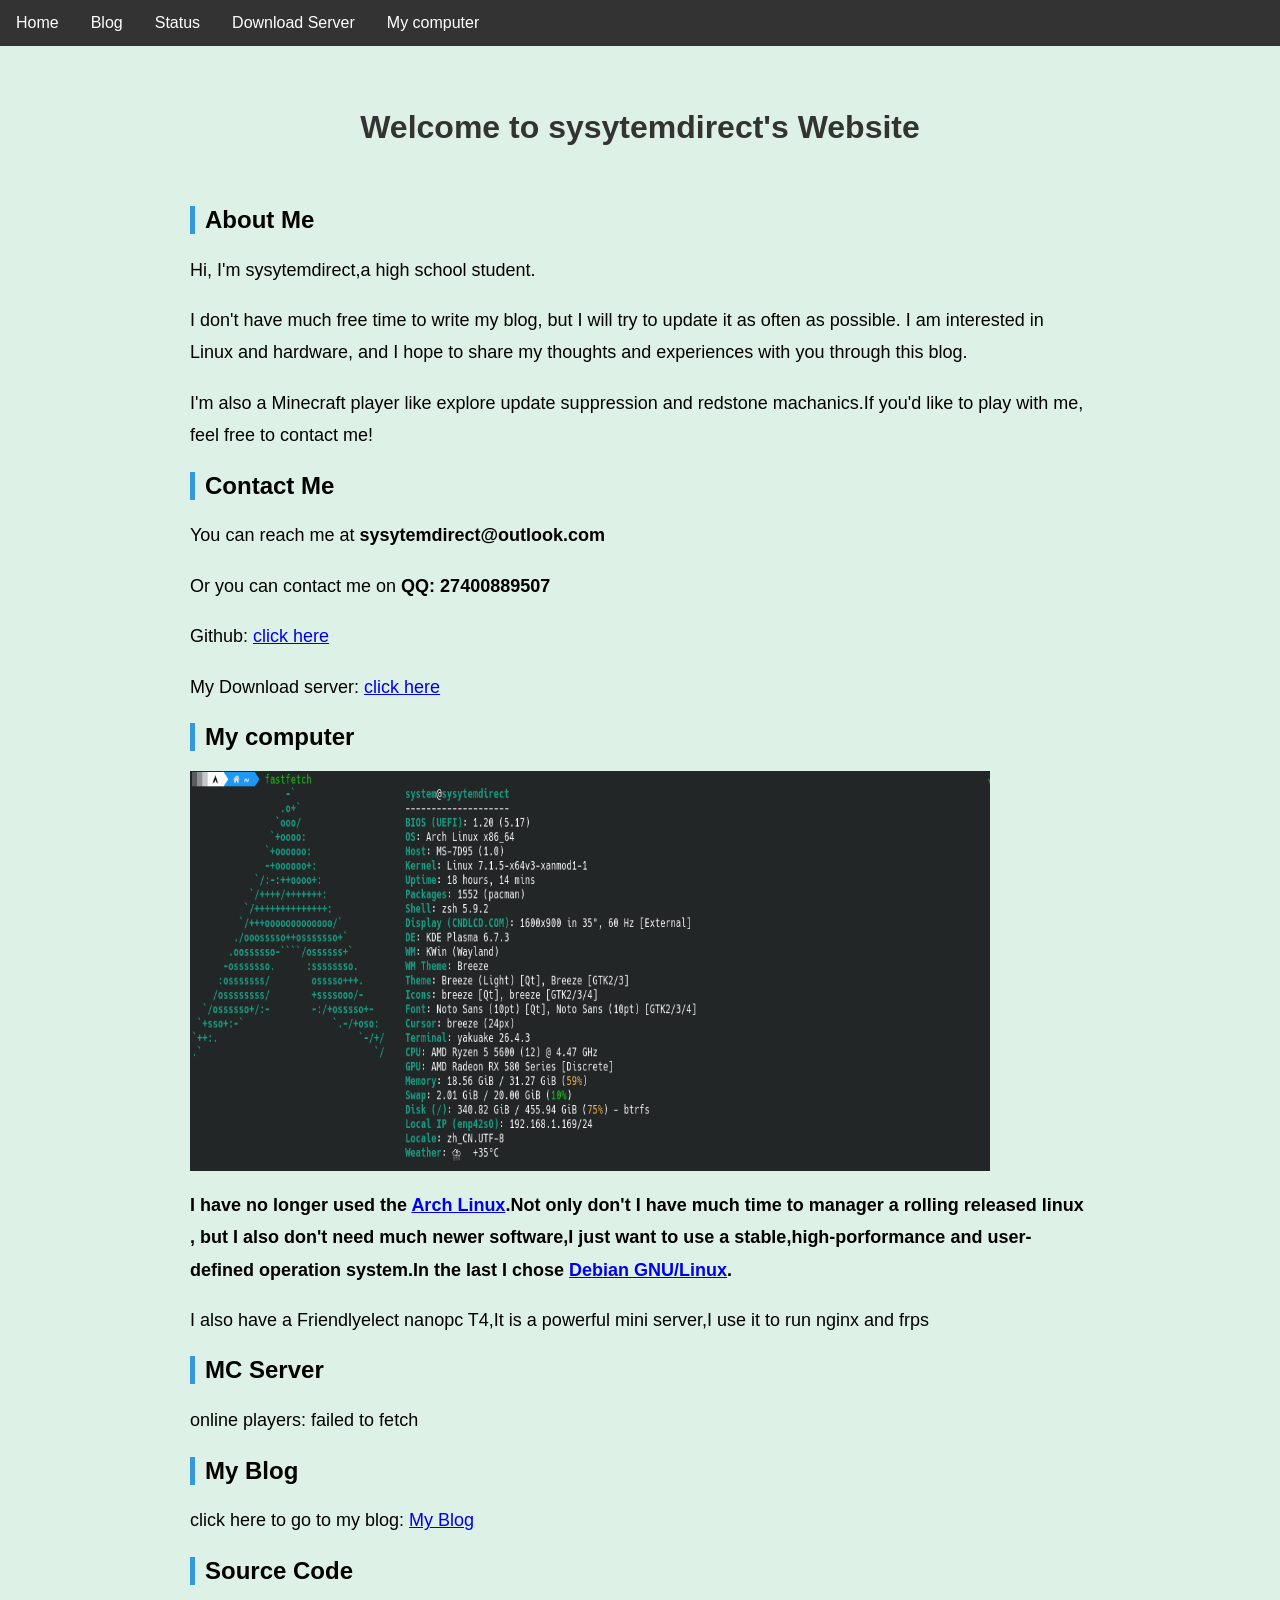
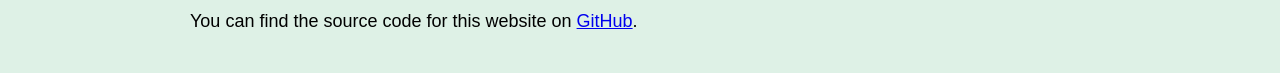
<file: index.html>
<head>
    <link rel="stylesheet" href="style.css">
    <meta charset="utf-8">
</head>

<title> sysytemdirect's Blog</title>

<nav>
    <ul>
        <li><a href="index.html">Home</a></li>
        <li><a href="blog/index.html">Blog</a></li>
        <li><a href="webui/webui.html">Status</a></li>
        <li><a href="https://www.sysytemdirect.top:8990/">Download Server</a></li>
        <li><a href="preview.html">My computer</a></li>
    </ul>
</nav>

<body>

<br>
<h1>Welcome to sysytemdirect's Website </h1>
<br>

<h2>About Me</h2>   
<p>Hi, I'm sysytemdirect,a high school student.</p>
<p>I don't have much free time to write my blog, but I will try to update it as often as possible. I am interested in Linux and hardware, and I hope to share my thoughts and experiences with you through this blog.</p>  
<p>I'm also a Minecraft player like explore update suppression and redstone machanics.If you'd like to play with me, feel free to contact me!</p>

<h2>Contact Me</h2> 
<p>You can reach me at <b>sysytemdirect@outlook.com</b> </p>
<p>Or you can contact me on <b>QQ: 27400889507</b></p>
<p>Github: <a href="https://github.com/sysytemdirect">click here</a></p>
<p>My Download server: <a href="https://www.sysytemdirect.top:8990">click here</a></p>

<h2>My computer</h2>
<img src="computer.png" alt="My computer" width="800" height="400">
<p><b>I have no longer used the <a href="https://archlinux.org">Arch Linux</a>.Not only don't I have much time to
manager a rolling released linux , but I also don't need much newer software,I just want to use a stable,high-porformance and
user-defined operation system.In the last I chose <a href="https://www.debian.org/">Debian GNU/Linux</a>. </b></p>
<p>I also have a Friendlyelect nanopc T4,It is a powerful mini server,I use it to run nginx and frps</p>

<h2>MC Server</h2>

<p>
online players:
<span id="mc-online">loading...</span>
</p>

<script>

function updateMC(){
    fetch("https://www.sysytemdirect.top:8999/api/mc")
    .then(r => r.json())
    .then(data => {
        if(data.online){
            document.getElementById("mc-online").innerHTML =
                data.players + "/" + data.max;

        }else{

            document.getElementById("mc-online").innerHTML =
                "server offline";
        }
    })

    .catch(err => {

        document.getElementById("mc-online").innerHTML =
            "failed to fetch";

        console.log(err);

    });

}

updateMC();
setInterval(updateMC,10000);
</script>

<h2>My Blog</h2>
<p>click here to go to my blog: <a href="blog/index.html">My Blog</a></p>

<h2>Source Code</h2>
<p>You can find the source code for this website on <a href="https://github.com/sysytemdirect/html">GitHub</a>.</p>

<br>
<script src="https://giscus.app/client.js"
        data-repo="sysytemdirect/html"
        data-repo-id="R_kgDOTufxiw"
        data-category="General"
        data-category-id="DIC_kwDOTufxi84DC3Nr"
        data-mapping="pathname"
        data-strict="0"
        data-reactions-enabled="1"
        data-emit-metadata="0"
        data-input-position="bottom"
        data-theme="light"
        data-lang="zh-CN"
        crossorigin="anonymous"
        async>
</script>
</body>
</file>
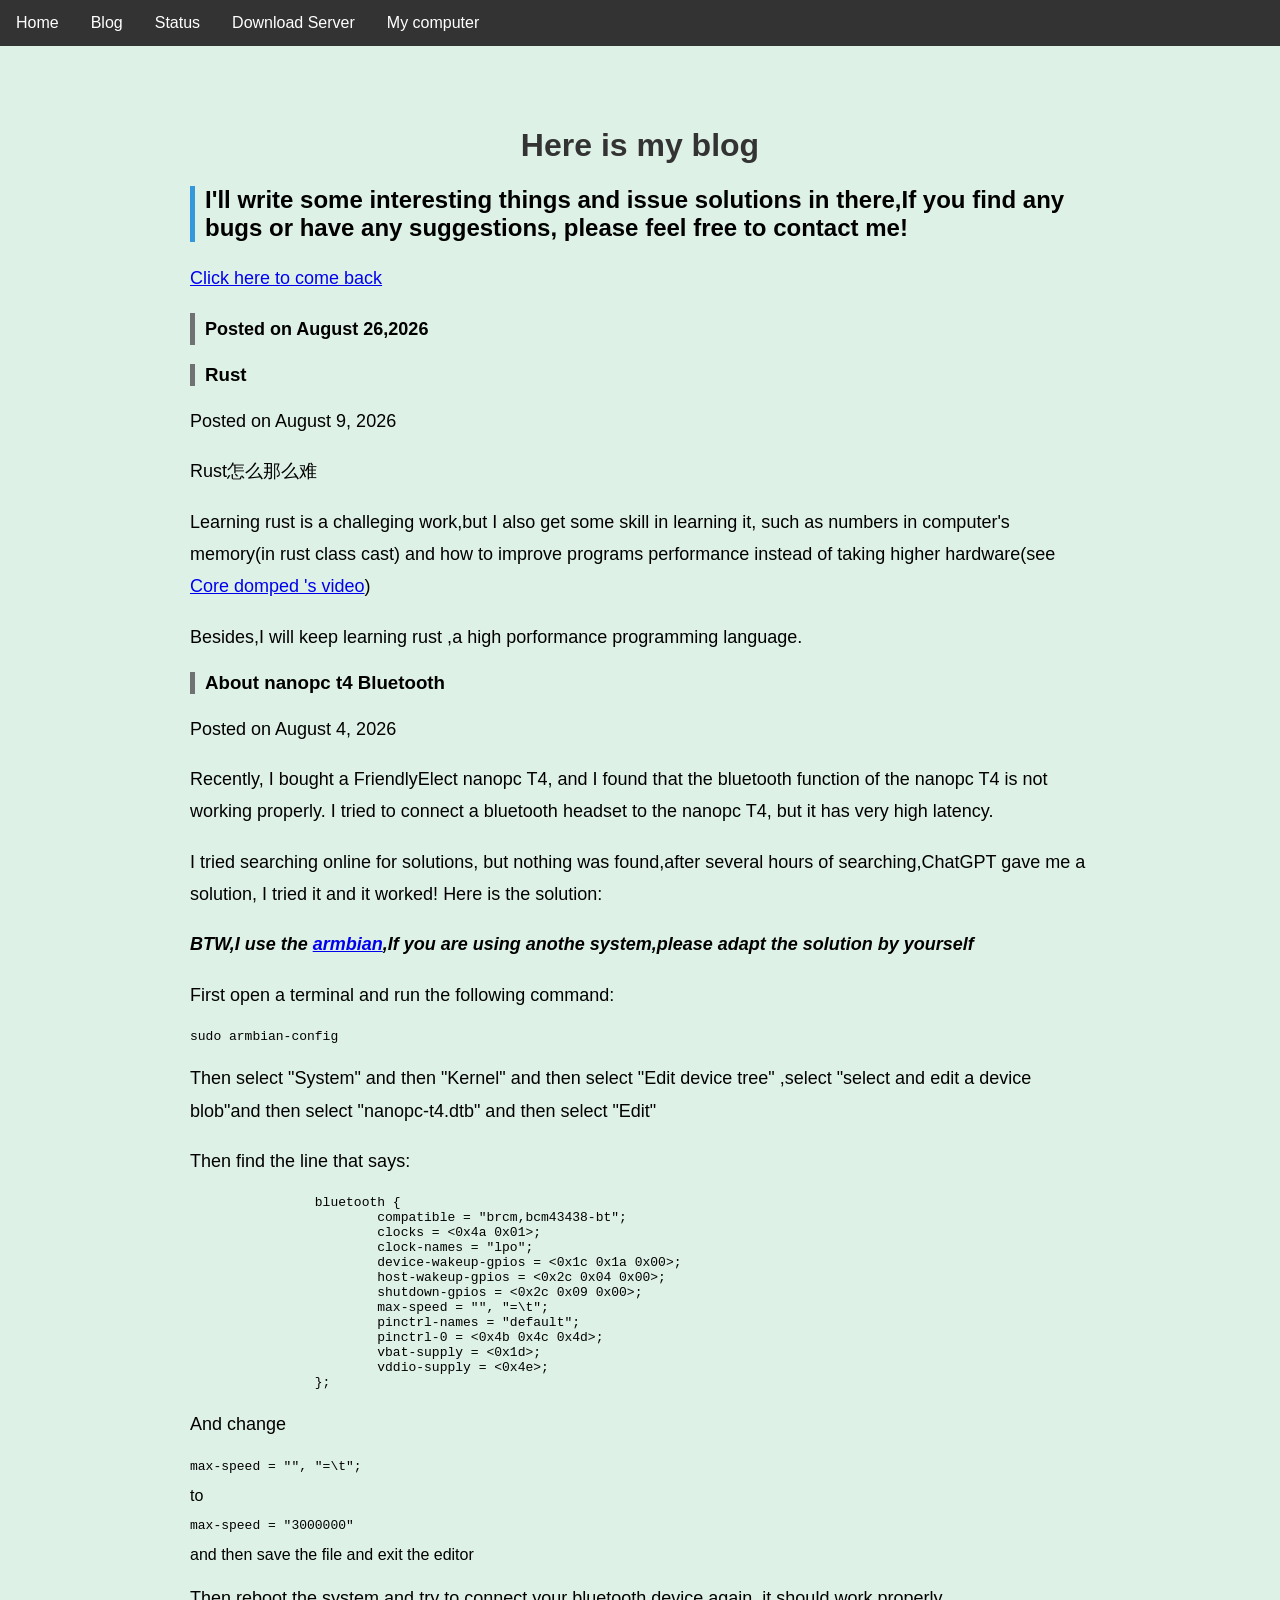
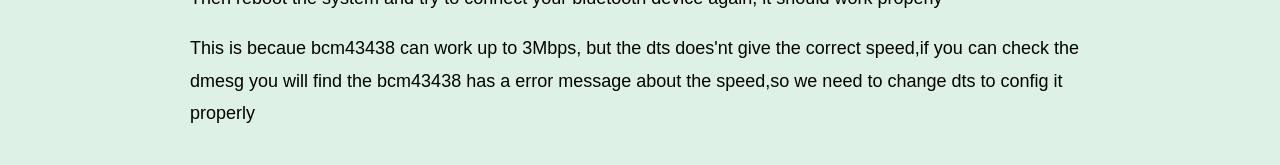
<file: blog/index.html>
<head>
    <link rel="stylesheet" href="../style.css">
    <meta charset="utf-8">
</head>

<nav>
    <ul>
        <li><a href="../index.html">Home</a></li>
        <li><a href="index.html">Blog</a></li>
        <li><a href="../webui/webui.html">Status</a></li>
        <li><a href="https://www.sysytemdirect.top:8990/">Download Server</a></li>
        <li><a href="../preview.html">My computer</a></li>
    </ul>
</nav>

<body>
<br>
<title>My Blog</title>
<br>

<h1>Here is my blog</h1>
<h2>I'll write some interesting things and issue solutions in there,If you find any bugs or have any suggestions, please feel free to contact me!</h2>
<p><a href="../index.html">Click here to come back</a></p>
<h3><h3>
<p>Posted on August 26,2026</p>

<h3>Rust</h3>
<p>Posted on August 9, 2026</p>
<p>Rust怎么那么难</p>
<p>Learning rust is a challeging work,but I also get some skill in learning it, such as numbers in computer's memory(in rust class cast) and
how to improve programs performance instead of taking higher hardware(see <a href="https://www.youtube.com/watch?v=ryfbBB3pHfI">Core domped 's video</a>)</p>
<p>Besides,I will keep learning rust ,a high porformance programming language.</p>

<h3>About nanopc t4 Bluetooth</h3>
<p>
Posted on August 4, 2026
</p>

<p>Recently, I bought a FriendlyElect nanopc T4, and I found that the bluetooth function of the nanopc T4 is not working properly. I tried to connect a bluetooth headset to the nanopc T4, but it has very high latency.</p>
<p>I tried searching online for solutions, but nothing was found,after several hours of searching,ChatGPT gave me a solution, I tried it and it worked! Here is the solution:</p>
<p><b><i>BTW,I use the <a href="https://www.armbian.com/nanopc-t4/">armbian</a>,If you are using anothe system,please adapt the solution by yourself</b></i></p>
<p>First open a terminal and run the following command:</p>
<pre><code>sudo armbian-config</code></pre>
<p>Then select "System" and then "Kernel" and then select "Edit device tree" ,select "select and edit a device blob"and then select "nanopc-t4.dtb" and then select "Edit" </p>
<p>Then find the line that says:</p>
<pre><code>                bluetooth {
                        compatible = "brcm,bcm43438-bt";
                        clocks = <0x4a 0x01>;
                        clock-names = "lpo";
                        device-wakeup-gpios = <0x1c 0x1a 0x00>;
                        host-wakeup-gpios = <0x2c 0x04 0x00>;
                        shutdown-gpios = <0x2c 0x09 0x00>;
                        max-speed = "", "=\t";
                        pinctrl-names = "default";
                        pinctrl-0 = <0x4b 0x4c 0x4d>;
                        vbat-supply = <0x1d>;
                        vddio-supply = <0x4e>;
                };
</code></pre>
<p>And change <pre><code>max-speed = "", "=\t";</code></pre> to <pre><code>max-speed = "3000000"</code></pre> and then save the file and exit the editor</p>
<p>Then reboot the system and try to connect your bluetooth device again, it should work properly</p>
<p>This is becaue bcm43438 can work up to 3Mbps, but the dts does'nt give the correct speed,if you can check the dmesg you will find the bcm43438 has a error message about the speed,so we need to change dts to config it properly</p>


<br>
<script src="https://giscus.app/client.js"
        data-repo="sysytemdirect/html"
        data-repo-id="R_kgDOTufxiw"
        data-category="General"
        data-category-id="DIC_kwDOTufxi84DC3Nr"
        data-mapping="pathname"
        data-strict="0"
        data-reactions-enabled="1"
        data-emit-metadata="0"
        data-input-position="bottom"
        data-theme="light"
        data-lang="zh-CN"
        crossorigin="anonymous"
        async>
</script>

</body>
</file>
<file: style.css>
body {
    max-width:900px;
    margin:auto;
    padding-top:70px;
    font-family:Arial,sans-serif;
    background:#def1e6;
}


nav {
    position:fixed;
    top:0;
    left:0;
    width:100%;
    background:#a891dc;
}

h1 {
    text-align:center;
    color:#333;
}

h2 {
    border-left:5px solid #3498db;
    padding-left:10px;
}

h3 {
    border-left:5px solid #6f7172;
    padding-left:10px;
}

p {
    line-height:1.8;
    font-size:18px;
}

ul {
    list-style-type: none;
    margin: 0;
    padding: 0;
    overflow: hidden;
    background-color: #333;
    position: fixed;
    top: 0;
    width: 100%;
}

li {
    float: left;
}

li a {
    display: block;
    color: white;
    text-align: center;
    padding: 14px 16px;
    text-decoration: none;
}

li a:hover:not(.active) {
    background-color: #111;
}

.active {
    background-color: #4CAF50;
	}
</file>
